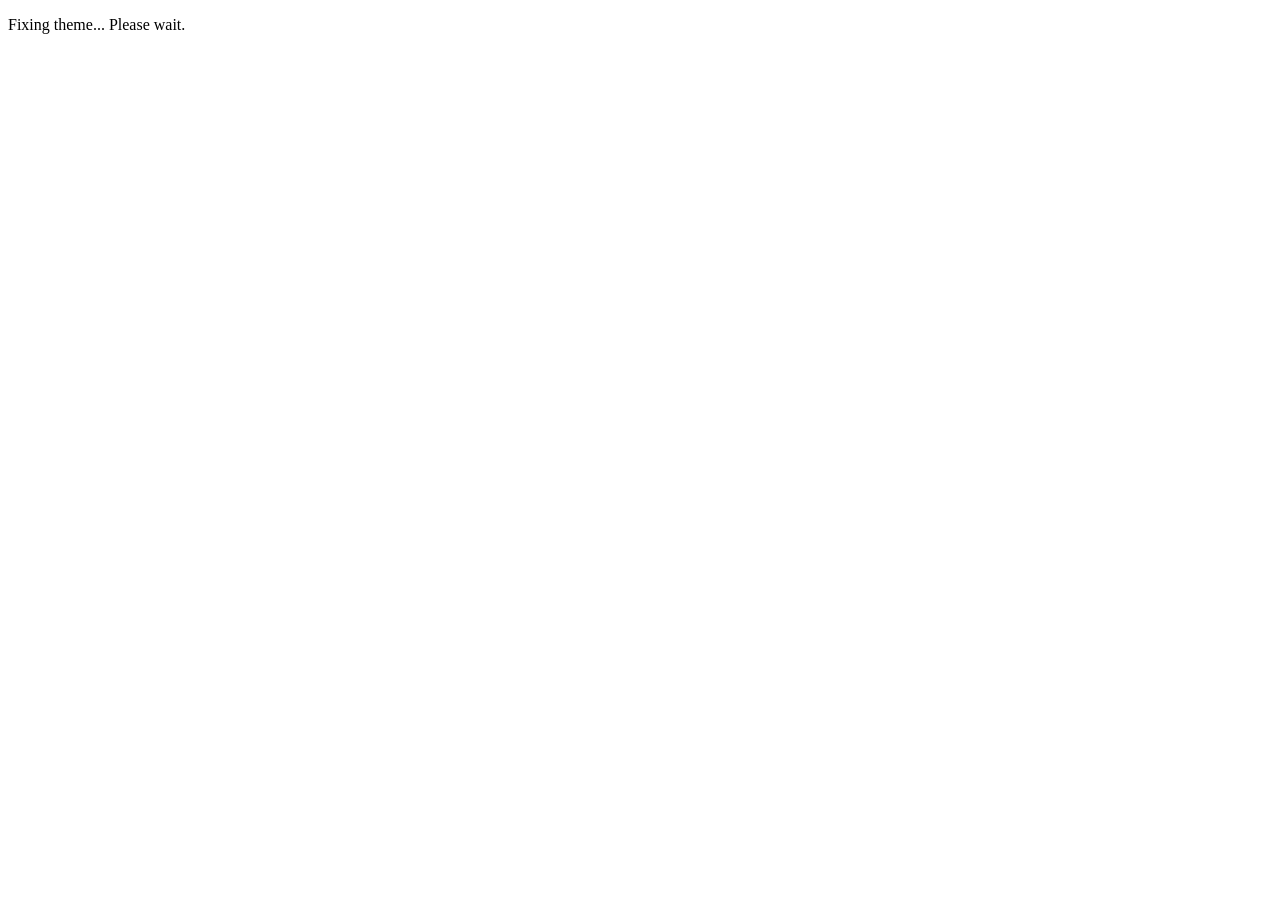
<file: fix-theme.html>
<!DOCTYPE html>
<html>
<head>
    <title>Theme Fix</title>
    <script>
        // Clear any existing theme preference
        localStorage.removeItem('theme');
        
        // Force light theme
        document.documentElement.classList.remove('dark-mode');
        document.body.classList.remove('dark-mode');
        
        // Redirect back to main page
        window.location.href = 'index.html';
    </script>
</head>
<body>
    <p>Fixing theme... Please wait.</p>
</body>
</html>
</file>
